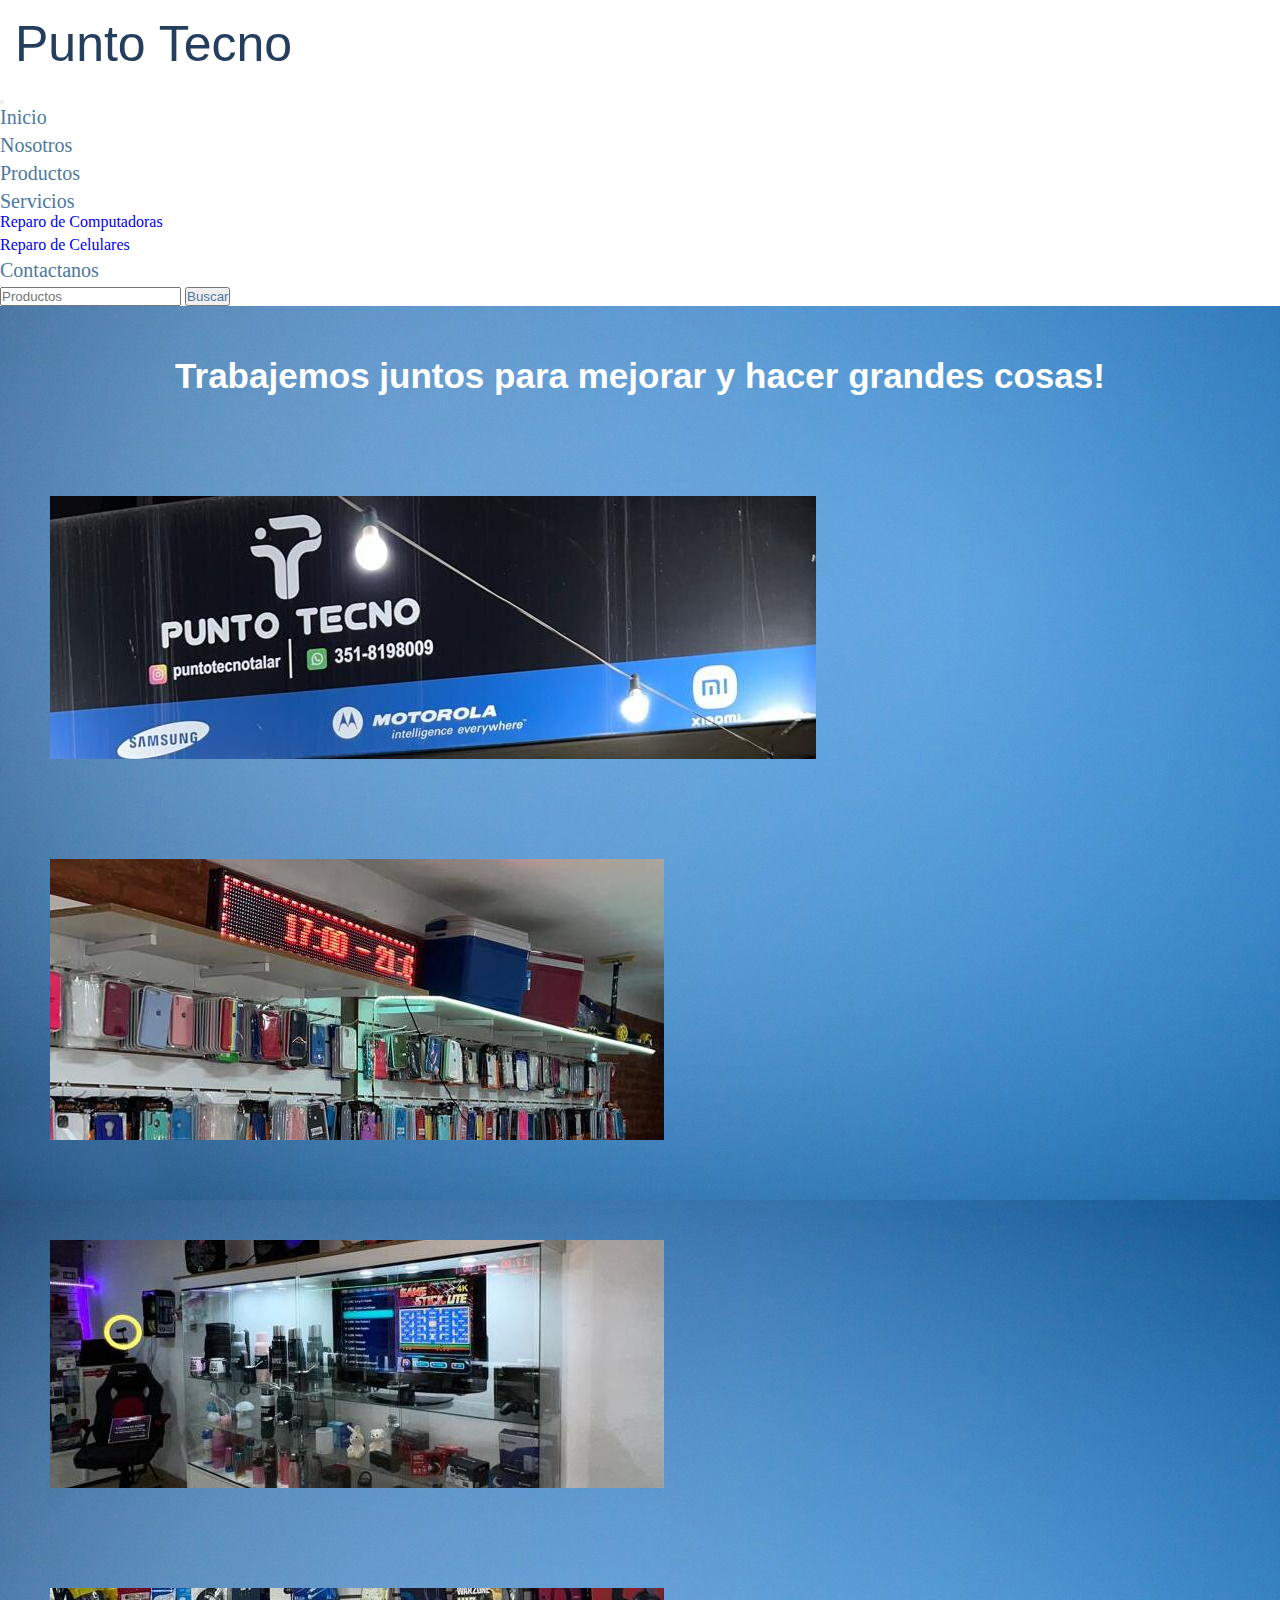
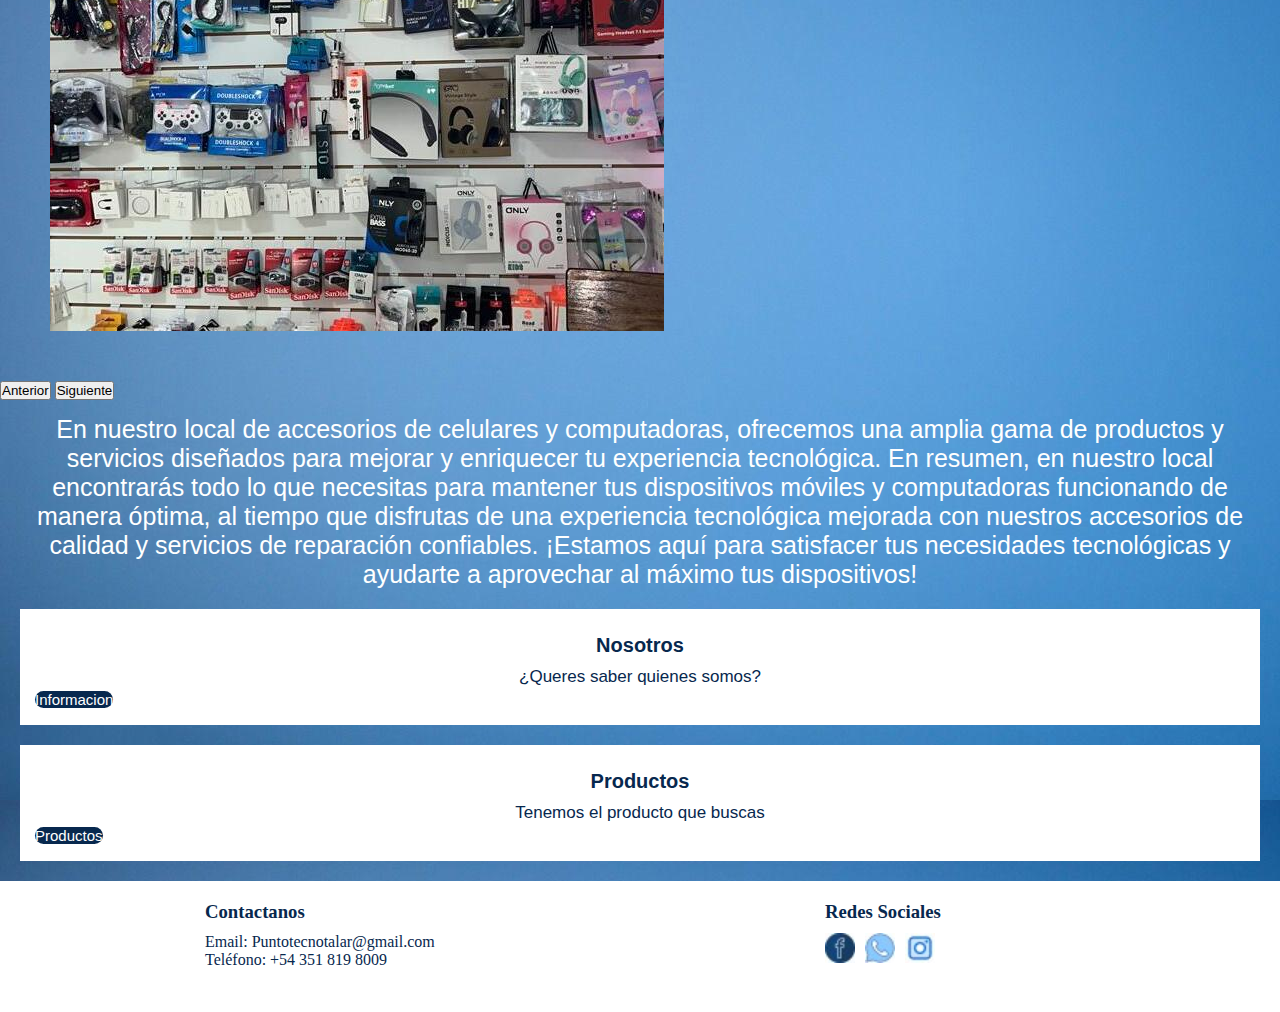
<file: index.html>
<!DOCTYPE html>
<html lang="en">

<head>
    <meta charset="UTF-8">
    <meta name="viewport" content="width=device-width, initial-scale=1.0">
    <title>Inicio</title>
    <link href="https://cdn.jsdelivr.net/npm/bootstrap@5.3.1/dist/css/bootstrap.min.css" rel="stylesheet"
        integrity="sha384-4bw+/aepP/YC94hEpVNVgiZdgIC5+VKNBQNGCHeKRQN+PtmoHDEXuppvnDJzQIu9" crossorigin="anonymous">
    <link rel="stylesheet" href="css/estilo.css">
</head>

<body>

    <header>
        <nav class="navbar navbar-expand-lg colorPunto">
            <div class="container-fluid">
                <a class="navbar-brand titulo" href="index.html">Punto Tecno</a>
                <button class="navbar-toggler" type="button" data-bs-toggle="collapse"
                    data-bs-target="#navbarSupportedContent" aria-controls="navbarSupportedContent"
                    aria-expanded="false" aria-label="Toggle navigation">
                    <span class="navbar-toggler-icon"></span>
                </button>
                <div class="collapse navbar-collapse" id="navbarSupportedContent">
                    <ul class="navbar-nav me-auto mb-2 mb-lg-0">
                        <li class="nav-item">
                            <a class="nav-link busqueda" aria-current="page" href="index.html">Inicio</a>
                        </li>
                        <li class="nav-item">
                            <a class="nav-link busqueda" href="./paginas/nosotros.html">Nosotros</a>
                        </li>
                        <li class="nav-item">
                            <a class="nav-link busqueda" href="./paginas/productos.html">Productos</a>
                        </li>
                        <li class="nav-item dropdown">
                            <a class="nav-link dropdown-toggle busqueda" href="#" role="button"
                                data-bs-toggle="dropdown" aria-expanded="false">
                                Servicios
                            </a>
                            <ul class="dropdown-menu">
                                <li><a class="dropdown-item" href="#">Reparo de Computadoras</a></li>
                                <li><a class="dropdown-item" href="#">Reparo de Celulares</a></li>
                            </ul>
                        </li>
                        <li class="nav-item">
                            <a class="nav-link busqueda" href="./paginas/contactanos.html">Contactanos</a>
                        </li>
                    </ul>
                    <form class="d-flex" role="search">
                        <input class="form-control me-2" type="Productos" placeholder="Productos"
                            aria-label="Productos">
                        <button class="btn" type="submit">Buscar</button>
                    </form>
                </div>
            </div>
        </nav>
    </header>

    <main>
        <section>
            <h1 class="trabajemos">Trabajemos juntos para mejorar y hacer grandes cosas!</h1>
        </section>

        <div id="carouselExampleFade" class="carousel slide carousel-fade container">
            <div class="carousel-inner">
                <div class="carousel-item active">
                    <a href="">
                        <img src="./imagen/local/frente.jpeg" class="d-block w-100 carrusel" alt="#">
                    </a>

                </div>
                <div class="carousel-item">
                    <a href="">
                        <img src="./imagen/local/letrero.jpg" class="d-block w-100 carrusel" alt="#">
                    </a>

                </div>
                <div class="carousel-item">
                    <a href="">
                        <img src="./imagen/local/tele.jpg" class="d-block w-100 carrusel" alt="#">
                    </a>

                </div>
                <div class="carousel-item">
                    <a href="">
                        <img src="./imagen/local/atras.jpg" class="d-block w-100 carrusel" alt="#">
                    </a>

                </div>
            </div>
            <button class="carousel-control-prev" type="button" data-bs-target="#carouselExampleFade"
                data-bs-slide="prev">
                <span class="carousel-control-prev-icon" aria-hidden="true"></span>
                <span class="visually-hidden">Anterior</span>
            </button>
            <button class="carousel-control-next" type="button" data-bs-target="#carouselExampleFade"
                data-bs-slide="next">
                <span class="carousel-control-next-icon" aria-hidden="true"></span>
                <span class="visually-hidden">Siguiente</span>
            </button>
        </div>

        <section>
            <h2 class="slogan">En nuestro local de accesorios de celulares y computadoras, ofrecemos una amplia gama de
                productos y
                servicios diseñados para mejorar y enriquecer tu experiencia tecnológica.

                En resumen, en nuestro local encontrarás todo lo que necesitas para mantener tus dispositivos móviles y
                computadoras funcionando de manera óptima, al tiempo que disfrutas de una experiencia tecnológica
                mejorada con nuestros accesorios de calidad y servicios de reparación confiables. ¡Estamos aquí para
                satisfacer tus necesidades tecnológicas y ayudarte a aprovechar al máximo tus dispositivos!
            </h2>
        </section>

        <div class="row mb-5">
            <div class="col-sm-6 mb-3 mb-sm-0 diseñoCarta">
                <div class="card cartas">
                    <div class="card-body">
                        <h5 class="card-title textoCarta">Nosotros</h5>
                        <p class="card-text textoC">¿Queres saber quienes somos?</p>
                        <a href="./paginas/nosotros.html" class="btn botun">Informacion</a>
                    </div>
                </div>
            </div>
            <div class="col-sm-6">
                <div class="card cartas">
                    <div class="card-body">
                        <h5 class="card-title textoCarta">Productos</h5>
                        <p class="card-text textoC">Tenemos el producto que buscas</p>
                        <a href="./paginas/productos.html" class="btn botun">Productos</a>
                    </div>
                </div>
            </div>
        </div>

    </main>
    <footer>
        <div class="footer-container">
            <div class="footer-section">
                <h3>Contactanos</h3>
                <p>Email: Puntotecnotalar@gmail.com</p>
                <p>Teléfono: +54 351 819 8009</p>
            </div>
            <div class="footer-section">
                <h3>Redes Sociales</h3>
                <ul class="social-icons">
                    <li><a href="https://www.facebook.com/puntotecnoweb"><img src="./imagen/logos/letter-f_9183289.jpg" alt="Facebook"></a></li>
                    <li><a href="https://www.wa.me/3518198009"><img src="./imagen/logos/call_9380477.jpg" alt="Whatsapp"></a></li>
                    <li><a href="https://www.instagram.com/puntotecnotalar/"><img src="./imagen/logos/instagram_1416435.jpg" alt="Instagram"></a></li>
                </ul>
            </div>
        </div>
    </footer>

    <script src="https://cdn.jsdelivr.net/npm/bootstrap@5.3.1/dist/js/bootstrap.bundle.min.js"
        integrity="sha384-HwwvtgBNo3bZJJLYd8oVXjrBZt8cqVSpeBNS5n7C8IVInixGAoxmnlMuBnhbgrkm"
        crossorigin="anonymous"></script>
</body>

</html>
</file>
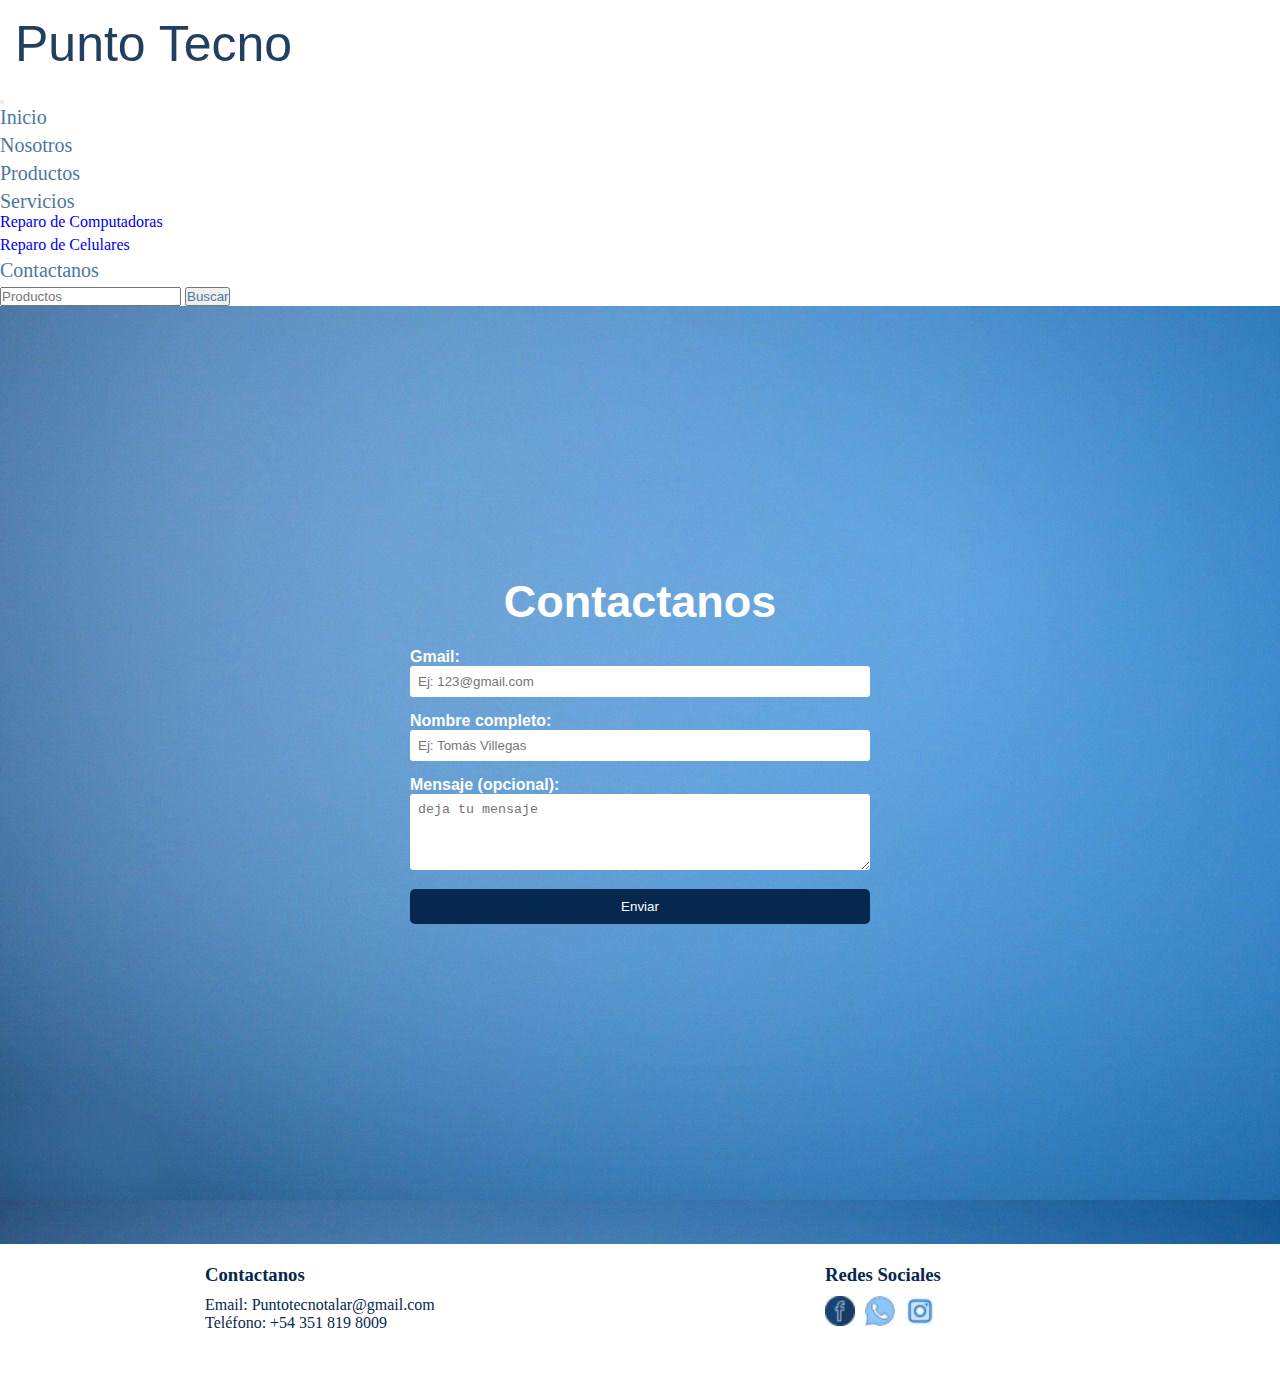
<file: paginas/contactanos.html>
<!DOCTYPE html>
<html lang="en">

<head>
    <meta charset="UTF-8">
    <meta name="viewport" content="width=device-width, initial-scale=1.0">
    <title>Contactanos</title>
    <link href="https://cdn.jsdelivr.net/npm/bootstrap@5.3.1/dist/css/bootstrap.min.css" rel="stylesheet"
        integrity="sha384-4bw+/aepP/YC94hEpVNVgiZdgIC5+VKNBQNGCHeKRQN+PtmoHDEXuppvnDJzQIu9" crossorigin="anonymous">
    <link rel="stylesheet" href="../css/estilo.css">
</head>

<body>

    <header>
        <nav class="navbar navbar-expand-lg colorPunto">
            <div class="container-fluid">
                <a class="navbar-brand titulo" href="../index.html">Punto Tecno</a>
                <button class="navbar-toggler" type="button" data-bs-toggle="collapse"
                    data-bs-target="#navbarSupportedContent" aria-controls="navbarSupportedContent"
                    aria-expanded="false" aria-label="Toggle navigation">
                    <span class="navbar-toggler-icon"></span>
                </button>
                <div class="collapse navbar-collapse" id="navbarSupportedContent">
                    <ul class="navbar-nav me-auto mb-2 mb-lg-0">
                        <li class="nav-item">
                            <a class="nav-link busqueda" aria-current="page" href="../index.html">Inicio</a>
                        </li>
                        <li class="nav-item">
                            <a class="nav-link busqueda" href="nosotros.html">Nosotros</a>
                        </li>
                        <li class="nav-item">
                            <a class="nav-link busqueda" href="./productos.html">Productos</a>
                        </li>
                        <li class="nav-item dropdown">
                            <a class="nav-link dropdown-toggle busqueda" href="#" role="button"
                                data-bs-toggle="dropdown" aria-expanded="false">
                                Servicios
                            </a>
                            <ul class="dropdown-menu">
                                <li><a class="dropdown-item" href="#">Reparo de Computadoras</a></li>
                                <li><a class="dropdown-item" href="#">Reparo de Celulares</a></li>
                            </ul>
                        </li>
                        <li class="nav-item">
                            <a class="nav-link busqueda" href="contactanos.html">Contactanos</a>
                        </li>
                    </ul>
                    <form class="d-flex" role="search">
                        <input class="form-control me-2" type="Productos" placeholder="Productos"
                            aria-label="Productos">
                        <button class="btn" type="submit">Buscar</button>
                    </form>
                </div>
            </div>
        </nav>
    </header>

    <main>
        <div class="formulario">
            <h2 class="tituloForm">Contactanos</h2>
            <form action="#" method="post">
                <div class="form-group gmail">
                    <label for="email">Gmail:</label>
                    <input type="email" id="email" name="email" required placeholder="Ej: 123@gmail.com">
                </div>
                <div class="form-group completo">
                    <label for="nombre">Nombre completo:</label>
                    <input type="text" id="nombre" name="nombre" required placeholder="Ej: Tomás Villegas">
                </div>
                <div class="form-group opcional">
                    <label for="mensaje">Mensaje (opcional):</label>
                    <textarea id="mensaje" name="mensaje" rows="4" placeholder="deja tu mensaje"></textarea>
                </div>
                <button type="submit" class="submit-btn enviar">Enviar</button>
            </form>
        </div>
    </main>

    <footer>
        <div class="footer-container">
            <div class="footer-section">
                <h3>Contactanos</h3>
                <p>Email: Puntotecnotalar@gmail.com</p>
                <p>Teléfono: +54 351 819 8009</p>
            </div>
            <div class="footer-section">
                <h3>Redes Sociales</h3>
                <ul class="social-icons">
                    <li><a href="https://www.facebook.com/puntotecnoweb"><img src="../imagen/logos/letter-f_9183289.jpg"
                                alt="Facebook"></a></li>
                    <li><a href="https://www.wa.me/3518198009"><img src="../imagen/logos/call_9380477.jpg"
                                alt="Whatsapp"></a></li>
                    <li><a href="https://www.instagram.com/puntotecnotalar/"><img
                                src="../imagen/logos/instagram_1416435.jpg" alt="Instagram"></a></li>
                </ul>
            </div>
        </div>
    </footer>

    <script src="https://cdn.jsdelivr.net/npm/bootstrap@5.3.1/dist/js/bootstrap.bundle.min.js"
        integrity="sha384-HwwvtgBNo3bZJJLYd8oVXjrBZt8cqVSpeBNS5n7C8IVInixGAoxmnlMuBnhbgrkm"
        crossorigin="anonymous"></script>
</body>
</file>
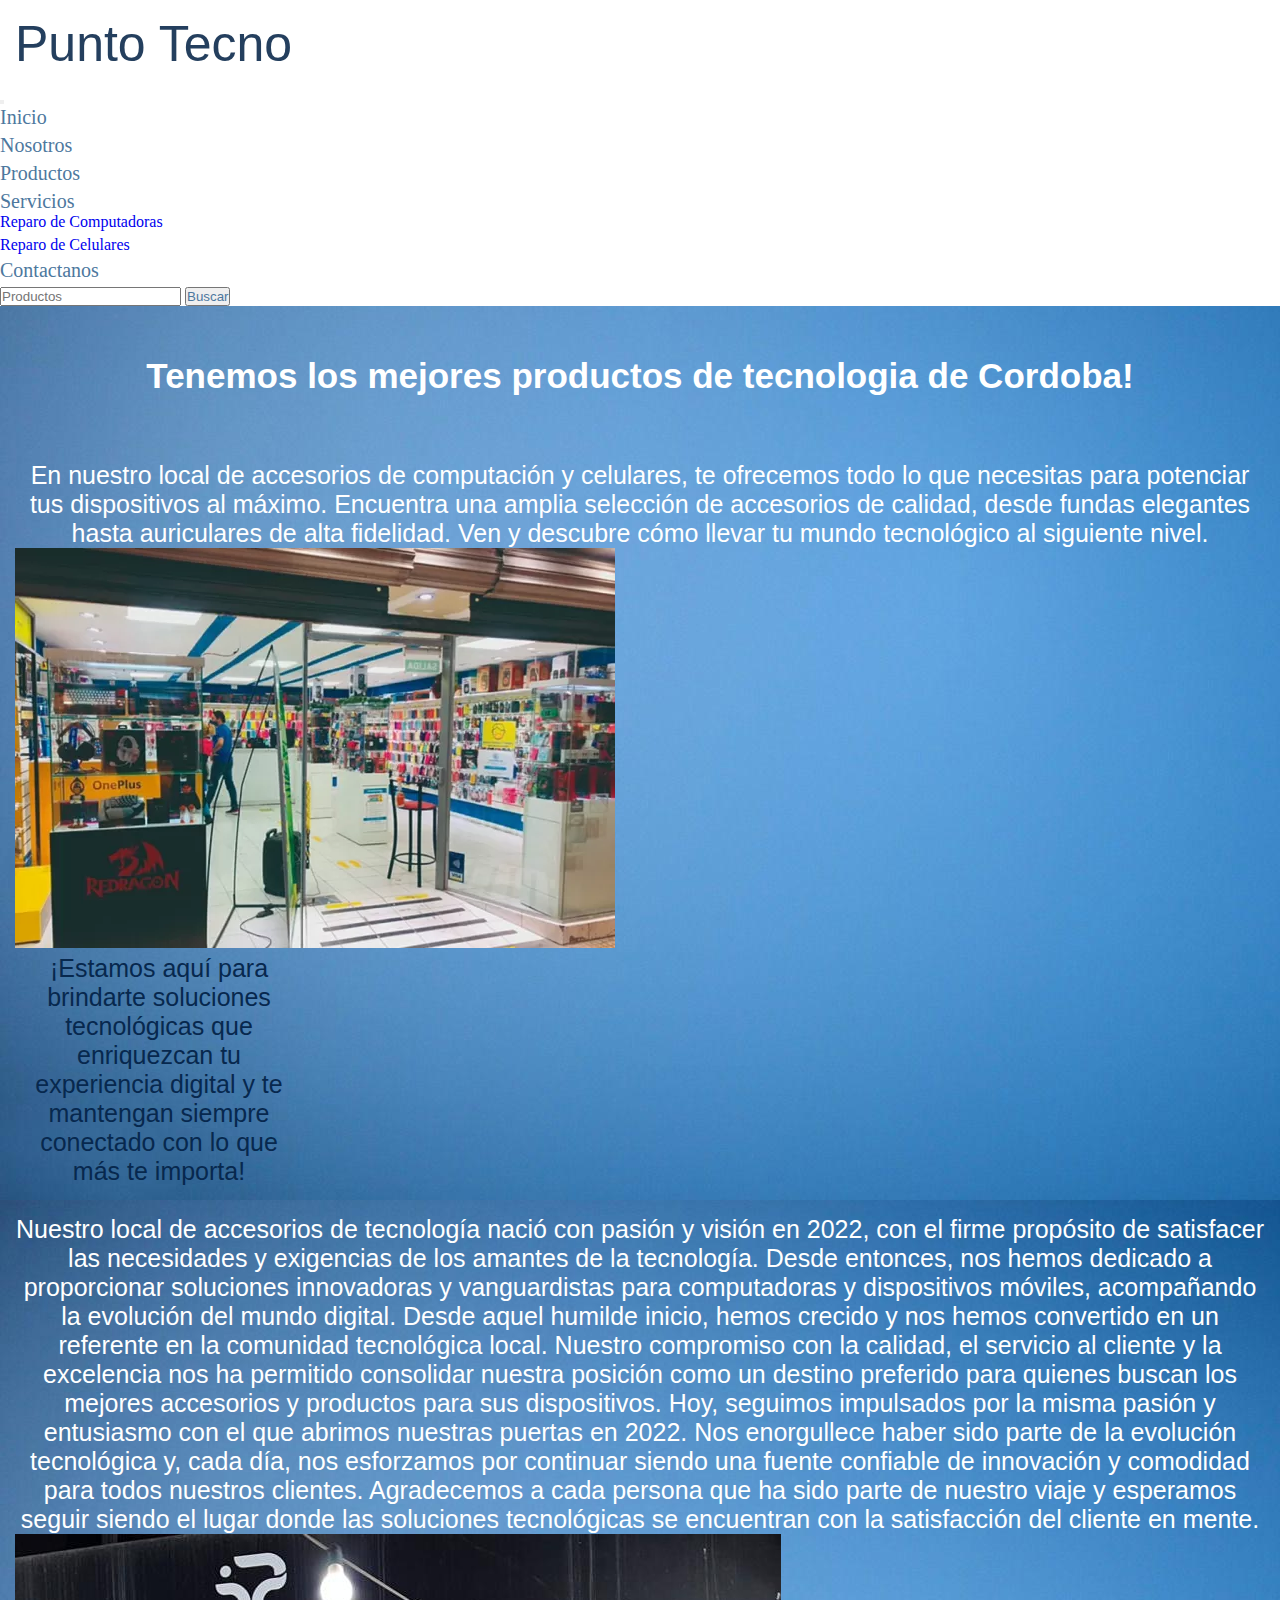
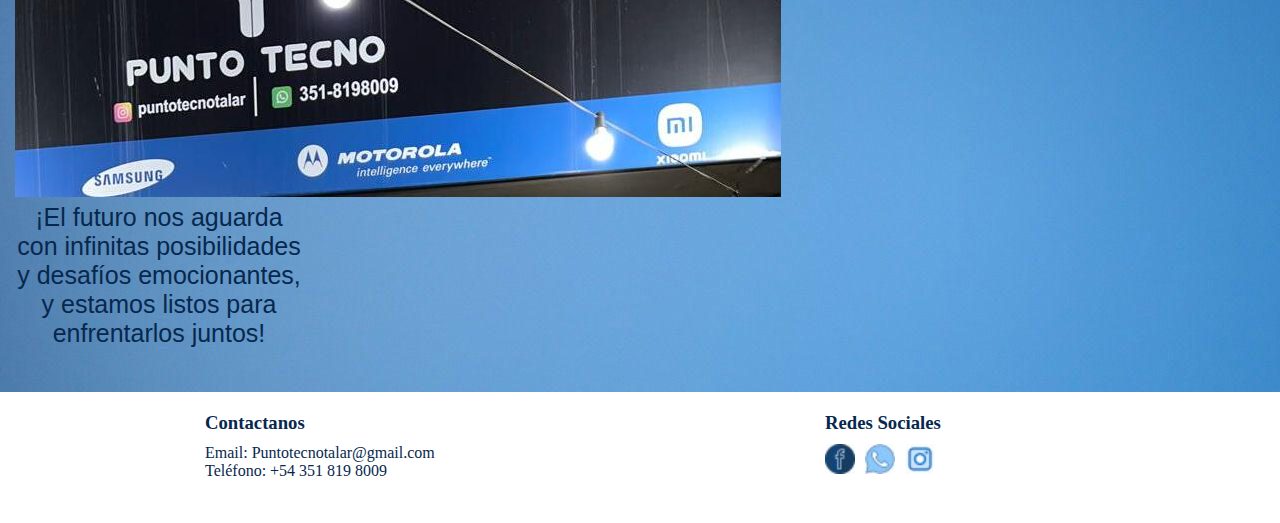
<file: paginas/nosotros.html>
<!DOCTYPE html>
<html lang="en">

<head>
    <meta charset="UTF-8">
    <meta name="viewport" content="width=device-width, initial-scale=1.0">
    <title>Nosotros</title>
    <link href="https://cdn.jsdelivr.net/npm/bootstrap@5.3.1/dist/css/bootstrap.min.css" rel="stylesheet"
        integrity="sha384-4bw+/aepP/YC94hEpVNVgiZdgIC5+VKNBQNGCHeKRQN+PtmoHDEXuppvnDJzQIu9" crossorigin="anonymous">
    <link rel="stylesheet" href="../css/estilo.css">
</head>

<body>

    <header>
        <nav class="navbar navbar-expand-lg colorPunto">
            <div class="container-fluid">
                <a class="navbar-brand titulo" href="../index.html">Punto Tecno</a>
                <button class="navbar-toggler" type="button" data-bs-toggle="collapse"
                    data-bs-target="#navbarSupportedContent" aria-controls="navbarSupportedContent"
                    aria-expanded="false" aria-label="Toggle navigation">
                    <span class="navbar-toggler-icon"></span>
                </button>
                <div class="collapse navbar-collapse" id="navbarSupportedContent">
                    <ul class="navbar-nav me-auto mb-2 mb-lg-0">
                        <li class="nav-item">
                            <a class="nav-link busqueda" aria-current="page" href="../index.html">Inicio</a>
                        </li>
                        <li class="nav-item">
                            <a class="nav-link busqueda" href="nosotros.html">Nosotros</a>
                        </li>
                        <li class="nav-item">
                            <a class="nav-link busqueda" href="./productos.html">Productos</a>
                        </li>
                        <li class="nav-item dropdown">
                            <a class="nav-link dropdown-toggle busqueda" href="#" role="button"
                                data-bs-toggle="dropdown" aria-expanded="false">
                                Servicios
                            </a>
                            <ul class="dropdown-menu">
                                <li><a class="dropdown-item" href="#">Reparo de Computadoras</a></li>
                                <li><a class="dropdown-item" href="#">Reparo de Celulares</a></li>
                            </ul>
                        </li>
                        <li class="nav-item">
                            <a class="nav-link busqueda" href="./contactanos.html">Contactanos</a>
                        </li>
                    </ul>
                    <form class="d-flex" role="search">
                        <input class="form-control me-2" type="Productos" placeholder="Productos"
                            aria-label="Productos">
                        <button class="btn" type="submit">Buscar</button>
                    </form>
                </div>
            </div>
        </nav>
    </header>

    <main>
        <section>
            <p class="trabajemos">Tenemos los mejores productos de tecnologia de Cordoba!</p>
        </section>

        <section class="slogan">
            <p>En nuestro local de accesorios de computación y celulares, te ofrecemos todo lo que necesitas para
                potenciar tus dispositivos al máximo. Encuentra una amplia selección de accesorios de calidad, desde
                fundas
                elegantes hasta auriculares de alta fidelidad.  Ven y
                descubre cómo llevar tu mundo tecnológico al siguiente nivel.
            </p>

            <div class="card container carta" style="width: 18rem;">
                <img src="../imagen/local/600x400_encontra-mejores-accesorios-para-equipar-celulares-para-trabajar-casa-893715-223509.webp"
                    class="card-img-top" alt="local">
                <div class="card-body">
                    <p class="card-text">¡Estamos aquí para brindarte soluciones tecnológicas que
                        enriquezcan tu experiencia digital y te mantengan siempre conectado con lo que más te importa!</p>
                </div>
            </div>
            <br>
            <p>Nuestro local de accesorios de tecnología nació con pasión y visión en 2022, con el firme propósito de
                satisfacer las necesidades y exigencias de los amantes de la tecnología. Desde entonces, nos hemos
                dedicado a proporcionar soluciones innovadoras y vanguardistas para computadoras y dispositivos móviles,
                acompañando la evolución del mundo digital.

                Desde aquel humilde inicio, hemos crecido y nos hemos convertido en un referente en la comunidad
                tecnológica local. Nuestro compromiso con la calidad, el servicio al cliente y la excelencia nos ha
                permitido consolidar nuestra posición como un destino preferido para quienes buscan los mejores
                accesorios y productos para sus dispositivos.

                Hoy, seguimos impulsados por la misma pasión y entusiasmo con el que abrimos nuestras puertas en 2022.
                Nos enorgullece haber sido parte de la evolución tecnológica y, cada día, nos esforzamos por continuar
                siendo una fuente confiable de innovación y comodidad para todos nuestros clientes. Agradecemos a cada
                persona que ha sido parte de nuestro viaje y esperamos seguir siendo el lugar donde las soluciones
                tecnológicas se encuentran con la satisfacción del cliente en mente.
            </p>

            <div class="card container carta" style="width: 18rem;">
                <img src="../imagen/local/frente.jpeg"
                    class="card-img-top" alt="local">
                <div class="card-body">
                    <p class="card-text">¡El futuro nos aguarda con
                        infinitas posibilidades y desafíos emocionantes, y estamos listos para enfrentarlos juntos!</p>
                </div>
            </div>

            <br>
        </section>

        <div>



        </div>

    </main>
    <footer>
        <div class="footer-container">
            <div class="footer-section">
                <h3>Contactanos</h3>
                <p>Email: Puntotecnotalar@gmail.com</p>
                <p>Teléfono: +54 351 819 8009</p>
            </div>
            <div class="footer-section">
                <h3>Redes Sociales</h3>
                <ul class="social-icons">
                    <li><a href="https://www.facebook.com/puntotecnoweb"><img src="../imagen/logos/letter-f_9183289.jpg" alt="Facebook"></a></li>
                    <li><a href="https://www.wa.me/3518198009"><img src="../imagen/logos/call_9380477.jpg" alt="Whatsapp"></a></li>
                    <li><a href="https://www.instagram.com/puntotecnotalar/"><img src="../imagen/logos/instagram_1416435.jpg" alt="Instagram"></a></li>
                </ul>
            </div>
        </div>
    </footer>

    <script src="https://cdn.jsdelivr.net/npm/bootstrap@5.3.1/dist/js/bootstrap.bundle.min.js"
        integrity="sha384-HwwvtgBNo3bZJJLYd8oVXjrBZt8cqVSpeBNS5n7C8IVInixGAoxmnlMuBnhbgrkm"
        crossorigin="anonymous"></script>
</body>

</html>
</file>
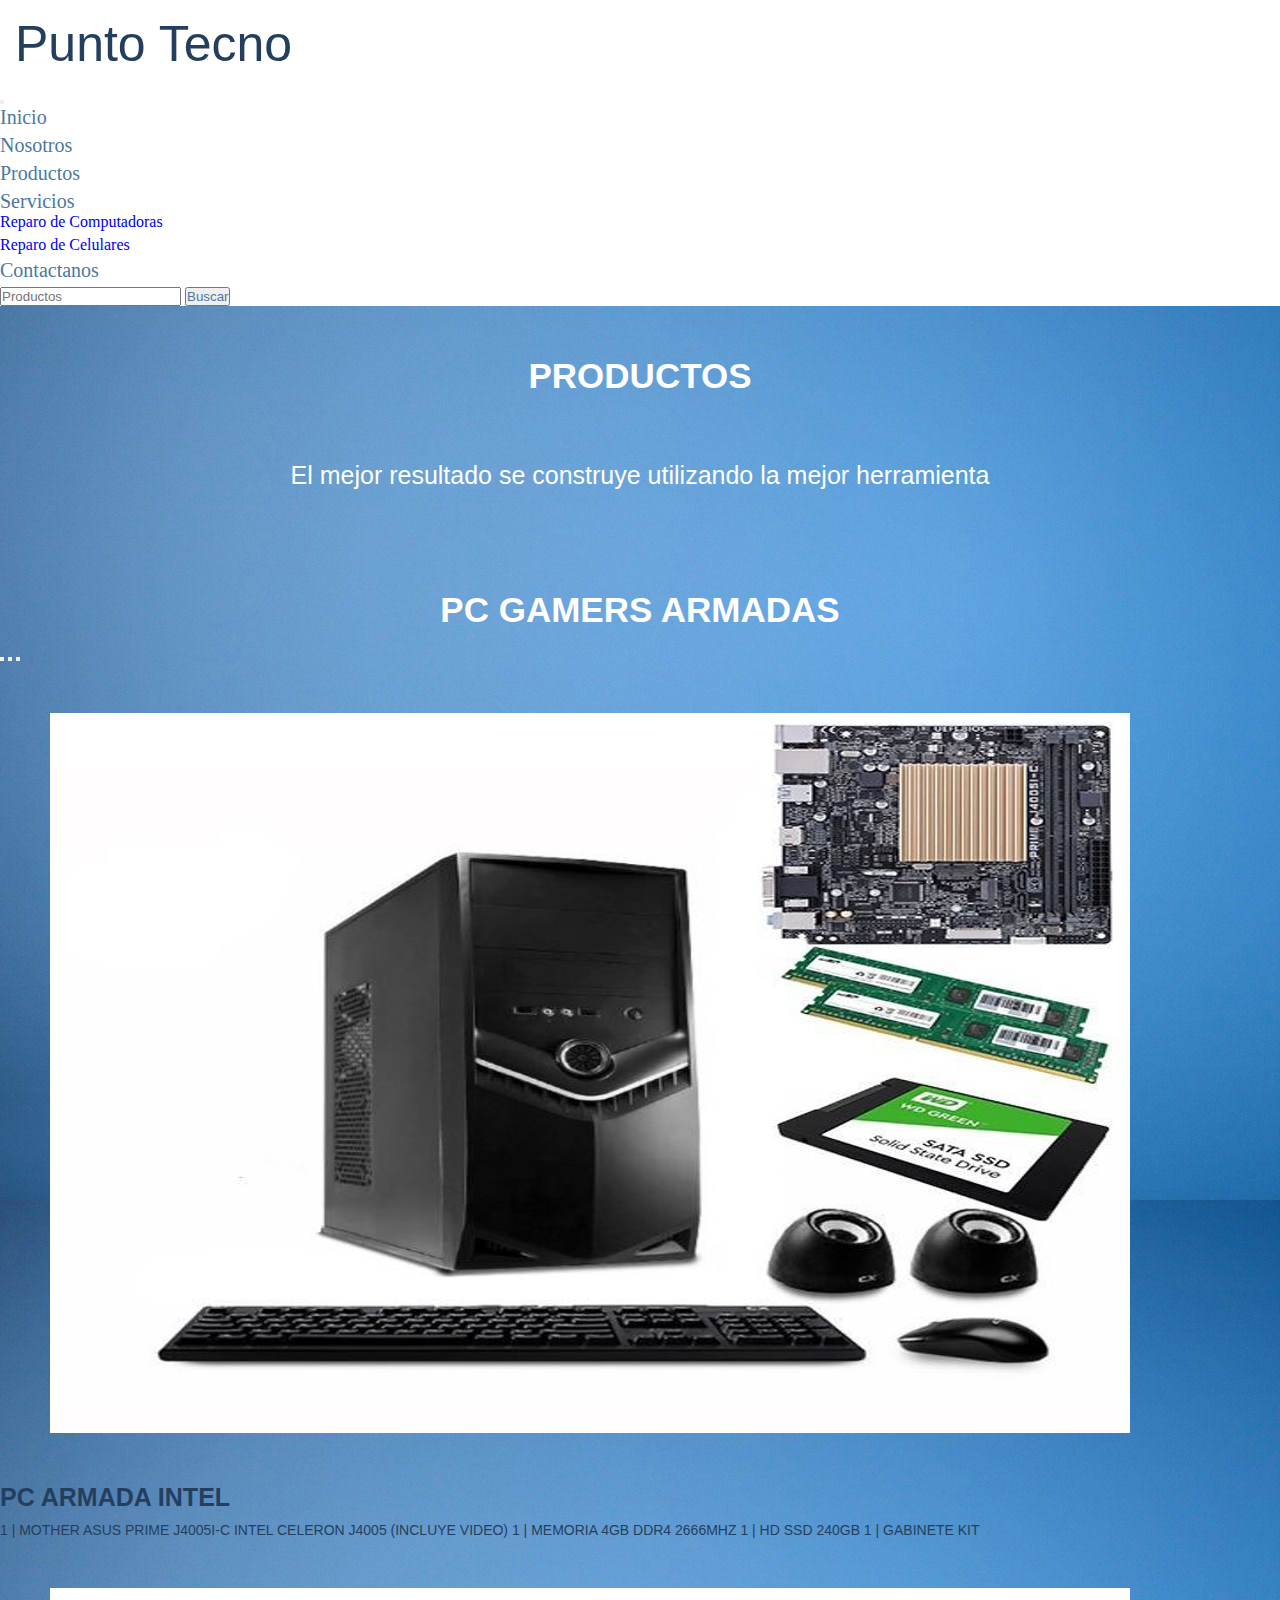
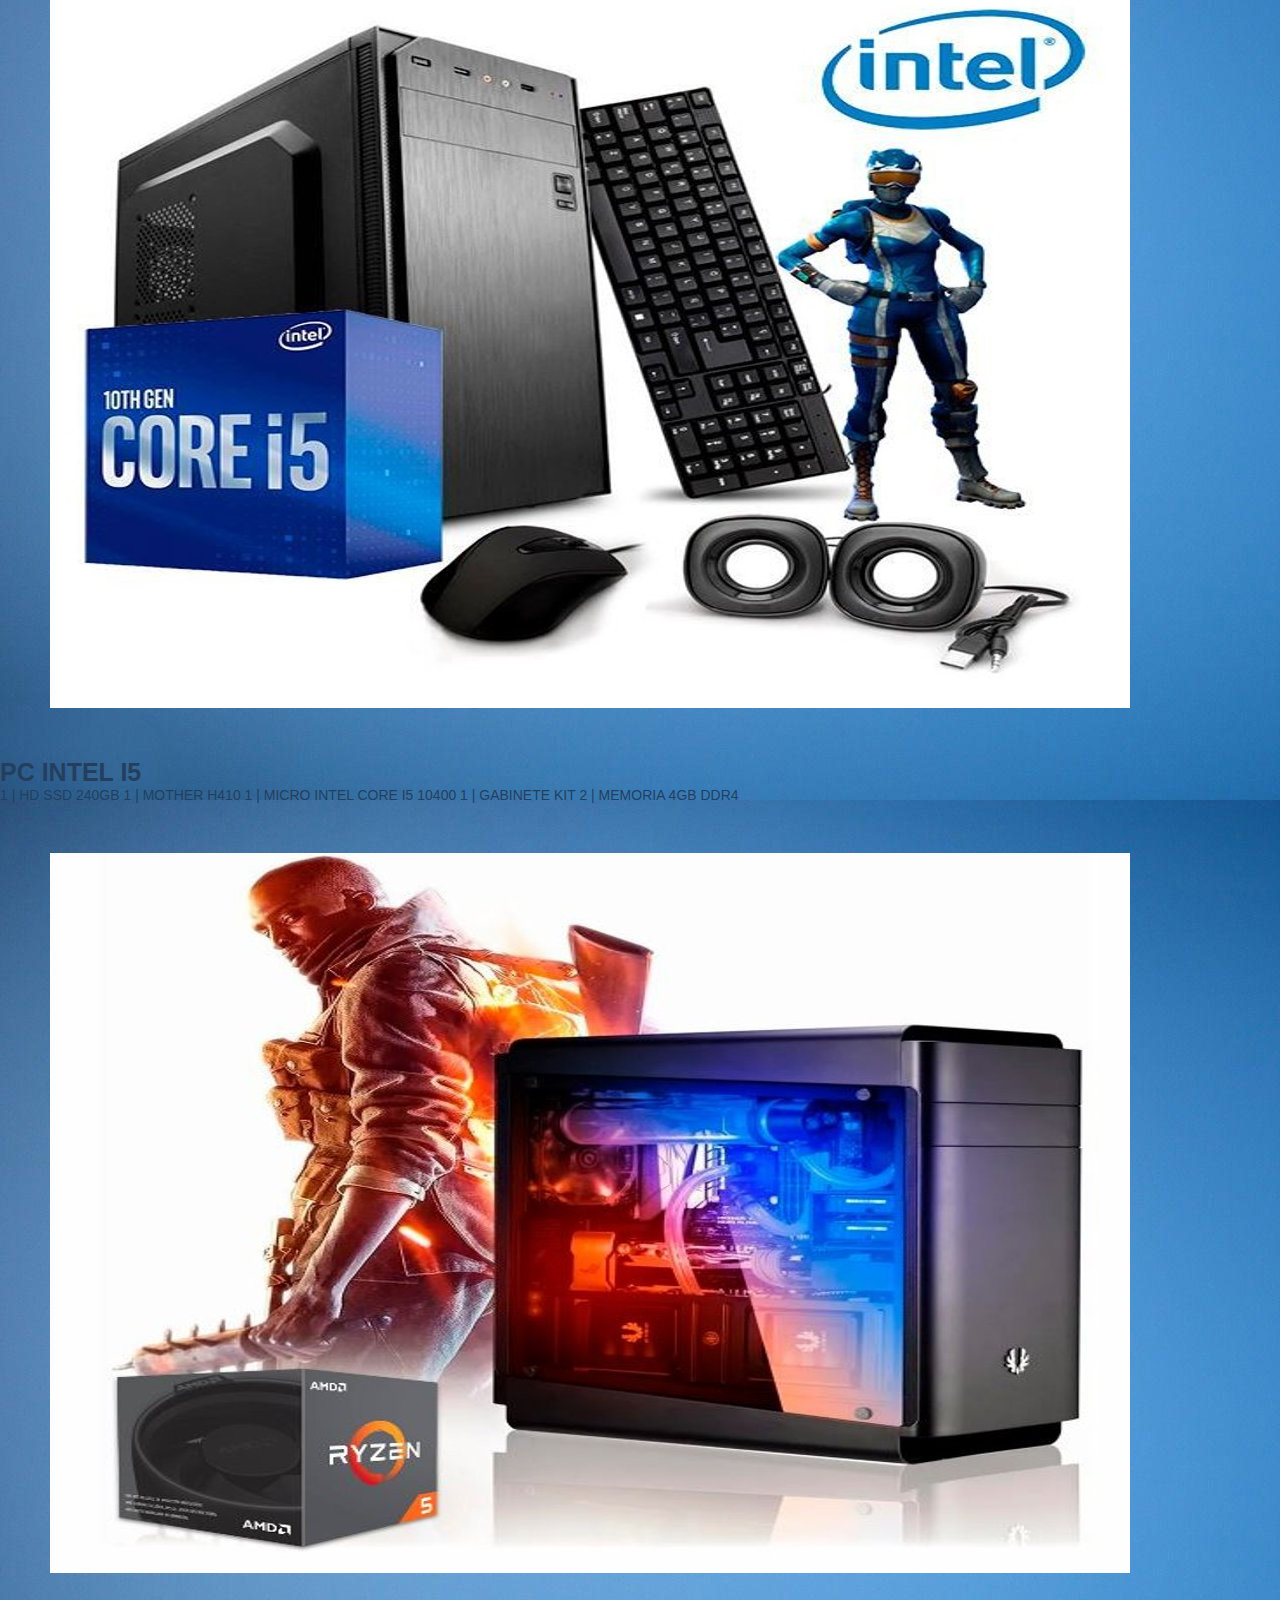
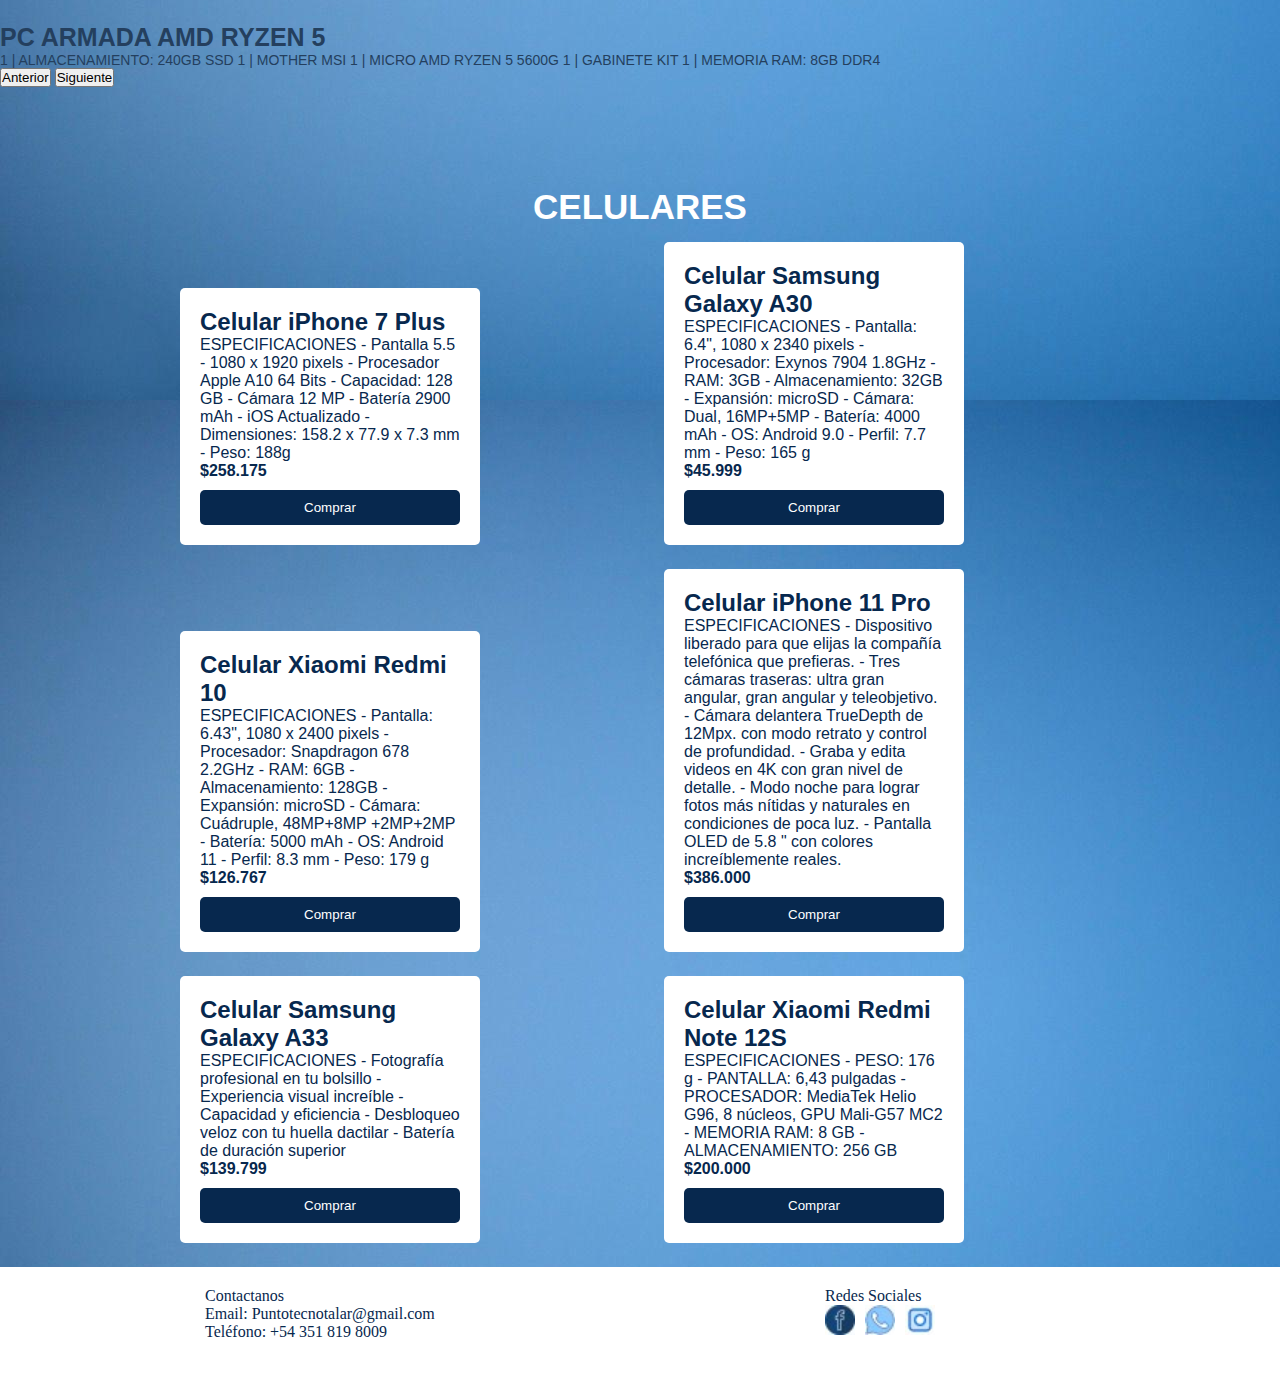
<file: paginas/productos.html>
<!DOCTYPE html>
<html lang="en">

<head>
    <meta charset="UTF-8">
    <meta name="viewport" content="width=device-width, initial-scale=1.0">
    <title>Productos</title>
    <link href="https://cdn.jsdelivr.net/npm/bootstrap@5.3.1/dist/css/bootstrap.min.css" rel="stylesheet"
        integrity="sha384-4bw+/aepP/YC94hEpVNVgiZdgIC5+VKNBQNGCHeKRQN+PtmoHDEXuppvnDJzQIu9" crossorigin="anonymous">
    <link rel="stylesheet" href="../css/estilo.css">
</head>

<body>

    <header>
        <nav class="navbar navbar-expand-lg colorPunto">
            <div class="container-fluid">
                <a class="navbar-brand titulo" href="../index.html">Punto Tecno</a>
                <button class="navbar-toggler" type="button" data-bs-toggle="collapse"
                    data-bs-target="#navbarSupportedContent" aria-controls="navbarSupportedContent"
                    aria-expanded="false" aria-label="Toggle navigation">
                    <span class="navbar-toggler-icon"></span>
                </button>
                <div class="collapse navbar-collapse" id="navbarSupportedContent">
                    <ul class="navbar-nav me-auto mb-2 mb-lg-0">
                        <li class="nav-item">
                            <a class="nav-link busqueda" aria-current="page" href="../index.html">Inicio</a>
                        </li>
                        <li class="nav-item">
                            <a class="nav-link busqueda" href="./nosotros.html">Nosotros</a>
                        </li>
                        <li class="nav-item">
                            <a class="nav-link busqueda" href="productos.html">Productos</a>
                        </li>
                        <li class="nav-item dropdown">
                            <a class="nav-link dropdown-toggle busqueda" href="#" role="button"
                                data-bs-toggle="dropdown" aria-expanded="false">
                                Servicios
                            </a>
                            <ul class="dropdown-menu">
                                <li><a class="dropdown-item" href="#">Reparo de Computadoras</a></li>
                                <li><a class="dropdown-item" href="#">Reparo de Celulares</a></li>
                            </ul>
                        </li>
                        <li class="nav-item">
                            <a class="nav-link busqueda" href="./contactanos.html">Contactanos</a>
                        </li>
                    </ul>
                    <form class="d-flex" role="search">
                        <input class="form-control me-2" type="Productos" placeholder="Productos"
                            aria-label="Productos">
                        <button class="btn" type="submit">Buscar</button>
                    </form>
                </div>
            </div>
        </nav>

        <main>

            <section>
                <h1 class="trabajemos">PRODUCTOS</h1>
                <h2 class="slogan">El mejor resultado se construye utilizando la mejor herramienta</h2>
            </section>

            <p class="tituloProd"> PC GAMERS ARMADAS</p>

            <div id="carouselExampleDark" class="carousel carousel-dark slide container">
                <div class="carousel-indicators">
                    <button type="button" data-bs-target="#carouselExampleDark" data-bs-slide-to="0" class="active"
                        aria-current="true" aria-label="Slide 1"></button>
                    <button type="button" data-bs-target="#carouselExampleDark" data-bs-slide-to="1"
                        aria-label="Slide 2"></button>
                    <button type="button" data-bs-target="#carouselExampleDark" data-bs-slide-to="2"
                        aria-label="Slide 3"></button>
                </div>
                <div class="carousel-inner">
                    <div class="carousel-item active carruselProd" data-bs-interval="10000">
                        <img src="../imagen/productos/pc/PGI476 (1).jpg" class="d-block w-100 carrusel" alt="...">
                        <div class="carousel-caption d-none d-md-block ">
                            <h3 class="tituloPc">PC ARMADA INTEL</h3>
                            <p class="parrafoPc">1 | MOTHER ASUS PRIME J4005I-C INTEL CELERON J4005 (INCLUYE VIDEO)
                                1 | MEMORIA 4GB DDR4 2666MHZ
                                1 | HD SSD 240GB
                                1 | GABINETE KIT</p>
                        </div>
                    </div>
                    <div class="carousel-item carruselProd" data-bs-interval="2000">
                        <img src="../imagen/productos/pc/PG222.jpg" class="d-block w-100 carrusel" alt="...">
                        <div class="carousel-caption d-none d-md-block ">
                            <h4 class="tituloPc">PC INTEL I5</h4>
                            <p class="parrafoPc"> 1 | HD SSD 240GB
                                1 | MOTHER H410
                                1 | MICRO INTEL CORE I5 10400
                                1 | GABINETE KIT
                                2 | MEMORIA 4GB DDR4</p>
                        </div>
                    </div>
                    <div class="carousel-item carruselProd">
                        <img src="../imagen/productos/pc/PGA20200.jpg" class="d-block w-100 carrusel" alt="...">
                        <div class="carousel-caption d-none d-md-block ">
                            <h5 class="tituloPc">PC ARMADA AMD RYZEN 5</h5>
                            <p class="parrafoPc"> 1 | ALMACENAMIENTO: 240GB SSD
                                1 | MOTHER MSI
                                1 | MICRO AMD RYZEN 5 5600G
                                1 | GABINETE KIT
                                1 | MEMORIA RAM: 8GB DDR4</p>
                        </div>
                    </div>
                </div>
                <button class="carousel-control-prev" type="button" data-bs-target="#carouselExampleDark"
                    data-bs-slide="prev">
                    <span class="carousel-control-prev-icon" aria-hidden="true"></span>
                    <span class="visually-hidden">Anterior</span>
                </button>
                <button class="carousel-control-next" type="button" data-bs-target="#carouselExampleDark"
                    data-bs-slide="next">
                    <span class="carousel-control-next-icon" aria-hidden="true"></span>
                    <span class="visually-hidden">Siguiente</span>
                </button>
            </div>

            <p class="tituloProd">CELULARES</p>

            <div class="carta-cel">
                <div class="product-card">
                    <h2>Celular iPhone 7 Plus</h2>
                    <p>
                        ESPECIFICACIONES
                        - Pantalla 5.5 - 1080 x 1920 pixels
                        - Procesador Apple A10 64 Bits
                        - Capacidad: 128 GB
                        - Cámara 12 MP
                        - Batería 2900 mAh
                        - iOS Actualizado
                        - Dimensiones: 158.2 x 77.9 x 7.3 mm
                        - Peso: 188g</p>
                    <p class="price">$258.175</p>
                    <button class="buy-button">Comprar</button>
                </div>

                <div class="product-card">
                    <h2>Celular Samsung Galaxy A30</h2>
                    <p>
                        ESPECIFICACIONES
                        - Pantalla: 6.4", 1080 x 2340 pixels
                        - Procesador: Exynos 7904 1.8GHz
                        - RAM: 3GB
                        - Almacenamiento: 32GB
                        - Expansión: microSD
                        - Cámara: Dual, 16MP+5MP
                        - Batería: 4000 mAh
                        - OS: Android 9.0
                        - Perfil: 7.7 mm
                        - Peso: 165 g</p>
                    <p class="price">$45.999</p>
                    <button class="buy-button">Comprar</button>
                </div>
        
                <div class="product-card">
                    <h2>Celular Xiaomi Redmi 10</h2>
                    <p>
                        ESPECIFICACIONES
                        - Pantalla: 6.43", 1080 x 2400 pixels
                        - Procesador: Snapdragon 678 2.2GHz
                        - RAM: 6GB
                        - Almacenamiento: 128GB
                        - Expansión: microSD
                        - Cámara: Cuádruple, 48MP+8MP +2MP+2MP
                        - Batería: 5000 mAh
                        - OS: Android 11
                        - Perfil: 8.3 mm
                        - Peso: 179 g</p>
                    <p class="price">$126.767</p>
                    <button class="buy-button">Comprar</button>
                </div>
            
                <div class="product-card">
                    <h2>Celular iPhone 11 Pro</h2>
                    <p>
                        ESPECIFICACIONES
                        - Dispositivo liberado para que elijas la compañía telefónica que prefieras.
                        - Tres cámaras traseras: ultra gran angular, gran angular y teleobjetivo.
                        - Cámara delantera TrueDepth de 12Mpx. con modo retrato y control de profundidad.
                        - Graba y edita videos en 4K con gran nivel de detalle.
                        - Modo noche para lograr fotos más nítidas y naturales en condiciones de poca luz.
                        - Pantalla OLED de 5.8 " con colores increíblemente reales.</p>
                    <p class="price">$386.000</p>
                    <button class="buy-button">Comprar</button>
                </div>
           
                <div class="product-card">
                    <h2>Celular Samsung Galaxy A33</h2>
                    <p>
                        ESPECIFICACIONES
                        - Fotografía profesional en tu bolsillo

                        - Experiencia visual increíble

                        - Capacidad y eficiencia

                        - Desbloqueo veloz con tu huella dactilar

                        - Batería de duración superior</p>
                    <p class="price">$139.799</p>
                    <button class="buy-button">Comprar</button>
                </div>
             
                <div class="product-card">
                    <h2>Celular Xiaomi Redmi Note 12S</h2>
                    <p>
                        ESPECIFICACIONES
                        - PESO: 176 g

                        - PANTALLA: 6,43 pulgadas

                        - PROCESADOR: MediaTek Helio G96, 8 núcleos, GPU Mali-G57 MC2

                        - MEMORIA RAM: 8 GB

                        - ALMACENAMIENTO: 256 GB</p>
                    <p class="price">$200.000</p>
                    <button class="buy-button">Comprar</button>
                </div>
            
            </div>

        </main>

        <footer>
            <div class="footer-container">
                <div class="footer-section">
                    <h7>Contactanos</h7>
                    <p>Email: Puntotecnotalar@gmail.com</p>
                    <p>Teléfono: +54 351 819 8009</p>
                </div>
                <div class="footer-section">
                    <h8>Redes Sociales</h8>
                    <ul class="social-icons">
                        <li><a href="https://www.facebook.com/puntotecnoweb"><img
                                    src="../imagen/logos/letter-f_9183289.jpg" alt="Facebook"></a></li>
                        <li><a href="https://www.wa.me/3518198009"><img src="../imagen/logos/call_9380477.jpg"
                                    alt="Whatsapp"></a></li>
                        <li><a href="https://www.instagram.com/puntotecnotalar/"><img
                                    src="../imagen/logos/instagram_1416435.jpg" alt="Instagram"></a></li>
                    </ul>
                </div>
            </div>
        </footer>
    </header>

    <script src="https://cdn.jsdelivr.net/npm/bootstrap@5.3.1/dist/js/bootstrap.bundle.min.js"
        integrity="sha384-HwwvtgBNo3bZJJLYd8oVXjrBZt8cqVSpeBNS5n7C8IVInixGAoxmnlMuBnhbgrkm"
        crossorigin="anonymous"></script>
</body>

</html>
</file>
<file: css/estilo.css>
* {
    margin: 0;
    padding: 0;
    box-sizing: border-box;
    text-decoration: none;
    list-style: none;
}

body {
    background-image: url(../imagen/fondo/23178.jpg);
    overflow-x: hidden;
    margin: 0;
    padding: 0;
}

.colorPunto {
    background-color: #ffffff;
}

.busqueda {
    color: #4d789e;
    font-size: 20px;
    transition: 0.3s;
}


.busqueda:hover {
    color: #ffffff;
    background-color: #375f8d;
    border-radius: 100%;
}

@media screen and (max-width: 410px) {
    .busqueda:hover {
        color: #ffffff;
        background-color: #375f8d;
        width: 150px;
    }
}


.btn {
    color: #4d789e;
}

.titulo {

    display: flex;
    font-size: 50px;
    text-align: start;
    font-family: Arial, Helvetica, sans-serif;
    color: #243f5e;
    padding: 15px;
}

.titulo:hover {

    display: flex;
    text-align: start;
    font-family: Arial, Helvetica, sans-serif;
    color: #ffffff;
    padding: 15px;
    border-radius: 50px 100px 100px;
    background-color: #375f8d;
}

.carrusel {
    height: 550px;
    object-fit: cover;
    display: flex;
    justify-content: center;
    align-items: center;
    padding: 50px;
    border-radius: 45px;
    max-width: 100%;
    height: auto;
    display: block;
}

@media (min-width:600px) {
    .carrusel {
        border: 1px;
    }
}

.tituloPc {
    color: #243f5e;
    font-size: 25px;
    font-family: Arial, Helvetica, sans-serif;
}

.parrafoPc {
    color: #243f5e;
    font-size: 14px;
    font-family: Arial, Helvetica, sans-serif;
}

.carruselProd {
    border-radius: 300px;
}

.tituloProd {
    text-align: center;
    font-weight: bold;
    font-family: Arial, Helvetica, sans-serif;
    font-size: 35px;
    color: #ffffff;
    padding: 15px;
    border-radius: 45px;
    margin-top: 85px;
}

.carruselDos {
    height: 550px;
    object-fit: cover;
    display: flex;
    justify-content: center;
    align-items: center;
    padding: 500px;
    border-radius: 450px;
    max-width: 100%;
    height: auto;
    display: block;
}



.boton-uno {
    font-size: 20px;
}


.palabrasFooter {
    color: #ffffff;
    font-size: 20px;
    border-radius: 15px;
    background-color: #2077c4;
    text-align: center;
    padding: 7px;
}

.palabrasFooter:hover {

    color: #243f5e;
    background-color: #ffffff;

}

.trabajemos {
    text-align: center;
    font-weight: bold;
    font-family: Arial, Helvetica, sans-serif;
    font-size: 35px;
    color: white;
    padding: 50px;
    border-radius: 45px;
}


.galeriaImagen {
    width: 100%;
    height: 2500px;

}

.galeriaImagen:hover {
    width: 410px;
    height: 410px;

}

.cartas {
    background-color: #ffffff;
    font-size: 20px;
    font-family: Arial, Helvetica, sans-serif;
    color: #e0e0e0;
    padding: 15px;
    margin: 20px;
}

.carta {
    color: #07284e;
}

.cartas:hover {
    font-size: 14px;
    font-family: Arial, Helvetica, sans-serif;
    color: #e0e0e0;
}

.textoCarta {
    font-size: 20px;
    font-family: Arial, Helvetica, sans-serif;
    color: #07284e;
    text-align: center;
    padding: 10px;
}

.textoC {
    font-size: 17px;
    font-family: Arial, Helvetica, sans-serif;
    color: #07284e;
    text-align: center;
}

.botun {
    background-color: #07284e;
    font-size: 15px;
    color: #ffffff;
    border-radius: 20px;
    transition: 0.2;
}

.botun:hover {
    background-color: #ffffff;
    border-radius: 15px;
    color: #07284e;
}

@media screen and (max-width: 600px) {
    .botun {
        font-size: 14px;
        padding: auto;
        margin: auto;
    }
}


.slogan {
    text-align: center;
    font-size: 25px;
    font-family: Arial, Helvetica, sans-serif;
    color: #ffffff;
    font-weight: 300;
    margin: 15px;
}

.nosotrosImg {
    display: flex;
    justify-content: center;
    align-items: center;
    padding: 50px;
    border-radius: 45px;

}

footer {
    background-color: #ffffff;
    color: #07284e;
    padding: 20px;
}

.footer-container {
    display: flex;
    flex-wrap: wrap;
    justify-content: space-around;
}

.footer-section {
    width: 250px;
    margin-bottom: 20px;
}

h3 {
    margin-bottom: 10px;
}

ul {
    list-style: none;
    padding: 0;
}

ul li {
    margin-bottom: 5px;
}

.social-icons {
    display: flex;
}

.social-icons li {
    margin-right: 10px;
}

.social-icons img {
    width: 30px;
    height: 30px;
}

@media (max-width: 768px) {
    .footer-section {
        width: 100%;
    }
}

/*  CONTACTANOS */

.formulario {
    font-family: Arial, Helvetica, sans-serif;
    max-width: 500px;
    margin: 0 auto;
    padding: 20px;
    border: 1px;
    border-radius: 5px;
    margin-top: 250px;
    margin-bottom: 300px;
}

.tituloForm {
    color: #ffffff;
    font-size: 45px;
    margin-bottom: 20px;
    text-align: center;
}


.gmail {
    color: #ffffff;
}

.completo {
    color: #ffffff;
}

.opcional {
    color: #ffffff;
}

.form-group {
    margin-bottom: 15px;

}

.form-group label {
    display: block;
    font-weight: bold;
}

.form-group input,
.form-group textarea {
    width: 100%;
    padding: 8px;
    border: 1px;
    border-radius: 3px;
    box-sizing: border-box;

}

.form-group textarea {
    resize: vertical;
}

.enviar {
    background-color: #07284e;
    padding: 10px 20px;
    border: none;
    border-radius: 5px;
    cursor: pointer;
    width: 100%;
    color: #ffffff;
    transition: 0.2s;
}

.enviar:hover {
    background-color: #ffffff;
    color: #07284e;
    border-radius: 10px;

}

@media (max-width: 600px) {
    .contact-form {
        max-width: 100%;
    }
}

/* CARTAS PRODUCTOS */


.product-card {
    overflow: hidden;
    background-color: #ffffff;
    font-family: Arial, Helvetica, sans-serif;
    color: #07284e;
    width: 300px;
    padding: 20px;
    border: 1px;
    border-radius: 5px;
    margin-bottom: 20px;
    margin-left: 180px;
    display: inline-block;
    transition: 0.2s;
}

@media screen and (max-width: 410px ) {
    .product-card {
        overflow: hidden;
        background-color: #ffffff;
        font-family: Arial, Helvetica, sans-serif;
        color: #07284e;
        width: 250px;
        padding: 20px;
        border: 1px;
        border-radius: 5px;
        margin-bottom: 20px;
        margin-left: 180px;
        display: flex;
        flex-direction: column;
        justify-content: center;
        align-items: center;
        margin: auto;
        transition: 0.2s;
    }
}

.product-card:hover {
    background-color: #07284e;
    color: #ffffff;
}

h6 {
    margin-bottom: 10px;
}

.price {
    font-weight: bold;
}

.buy-button {
    background-color: #07284e;
    color: white;
    padding: 10px 20px;
    border: none;
    border-radius: 5px;
    cursor: pointer;
    width: 100%;
    margin-top: 10px;
    transition: 0.2s;
}

.buy-button:hover {
    background-color: #ffffff;
    color: #07284e;
}
</file>
